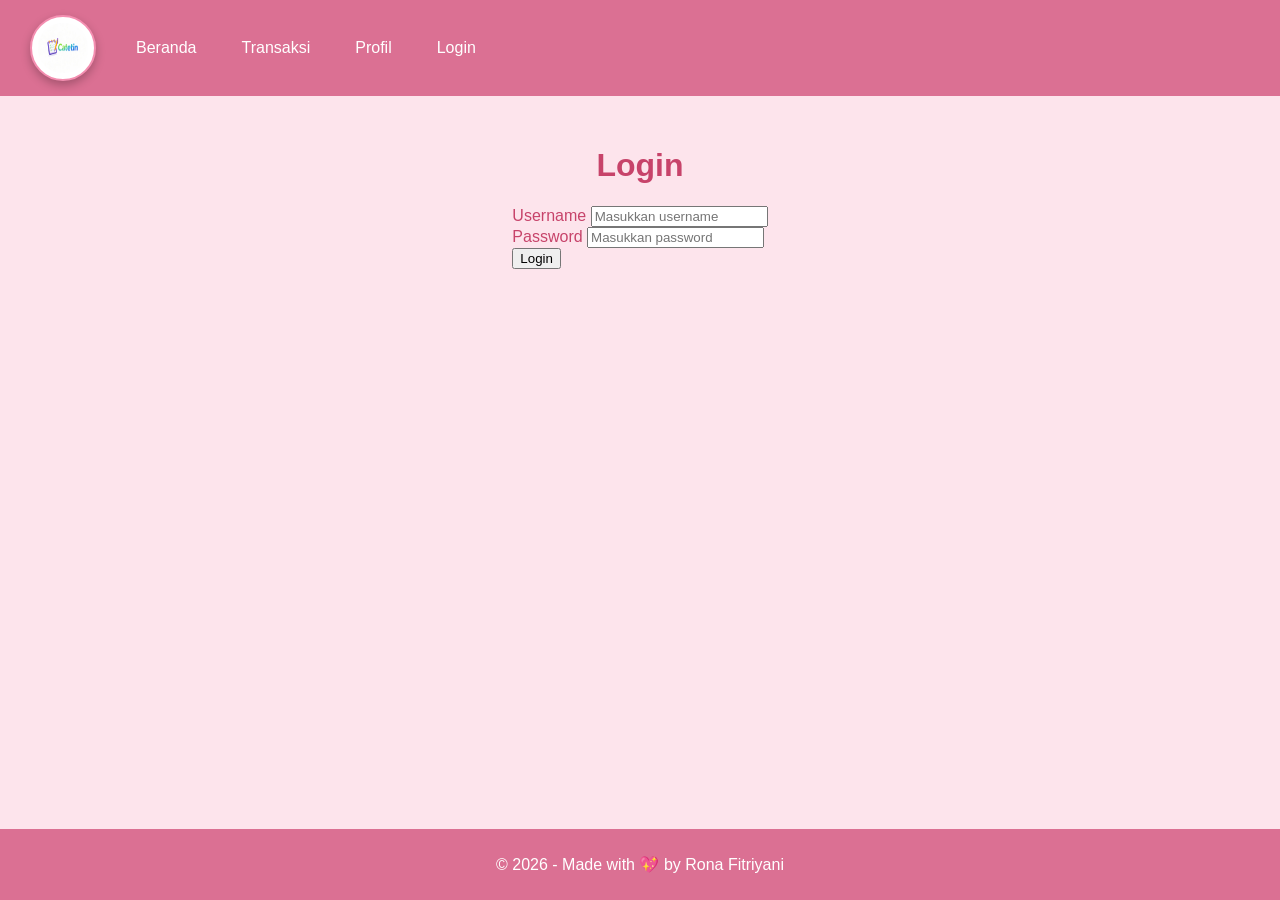
<file: index.html>
<!DOCTYPE html>
<html lang="id">
<head>
    <meta charset="UTF-8">
    <title> Catetin by Rona</title>
    <link rel="stylesheet" href="css/style.css">
</head>
<body>
    <script>
  if (localStorage.getItem("login") !== "true") {
    window.location.href = "login.html";
  }
</script>

<header>
    <img src="logo.jpeg" alt="logo catetin" class="logo">
    <nav>
        <ul>
            <li><a href="index.html">Beranda</a></li>
            <li><a href="transaksi.html">Transaksi</a></li>
            <li><a href="profile.html">Profil</a></li>
            <li><a href="#" onclick="logout()">logout</a></li>
        </ul>
    </nav>
</header>

<main class="container">
  <div class="section-card">

    <h1>Hai, Selamat datang di <span class="brand"> Catetin 💖</span></h1>
    <p class="subtitle">
    Yuk, mulai catat pemasukkan dan pengeluaran harianmu supaya lebih terkontrol.</p>
    <p class="hint-text">Mulai dari langkah kecil hari ini!</p>

    <a href="transaksi.html" class="btn">📝 Mulai catat transaksi 📝</a>
    <div class="hero-divider"></div>
        <h2>Fitur Utama :</h2>

        <div class="feature-grid">
          <div class="feature-card">
            <li> Pencatatan </li>
            <p>Input transaksi pemasukan dan pengeluaran dengan cepat.</p>
          </div>

          <div class="feature-card">
            <li> Kategori </li>
            <p>Kelompokkan transaksi berdasarkan kategori agar mudah dicari.</p>
          </div>

          <div class="feature-card">
            <li> Daftar transaksi </li>
            <p>Transaksi ditampilkan dalam tabel yang rapi dan jelas.</p>
          </div>

          <div class="feature-card">
            <li> Fitur responsif </li>
            <p>Tampilan menyesuaikan layar laptop maupun HP.</p>
    </div>
</main>
<footer>
    <p>© 2026 Catetin - Made with 💖 by Rona Fitriyani</p>
</footer>
<script src="js/script.js"></script>
<script>
  function logout() {
    localStorage.removeItem("login");
    window.location.href = "login.html";
  }
</script>
</file>
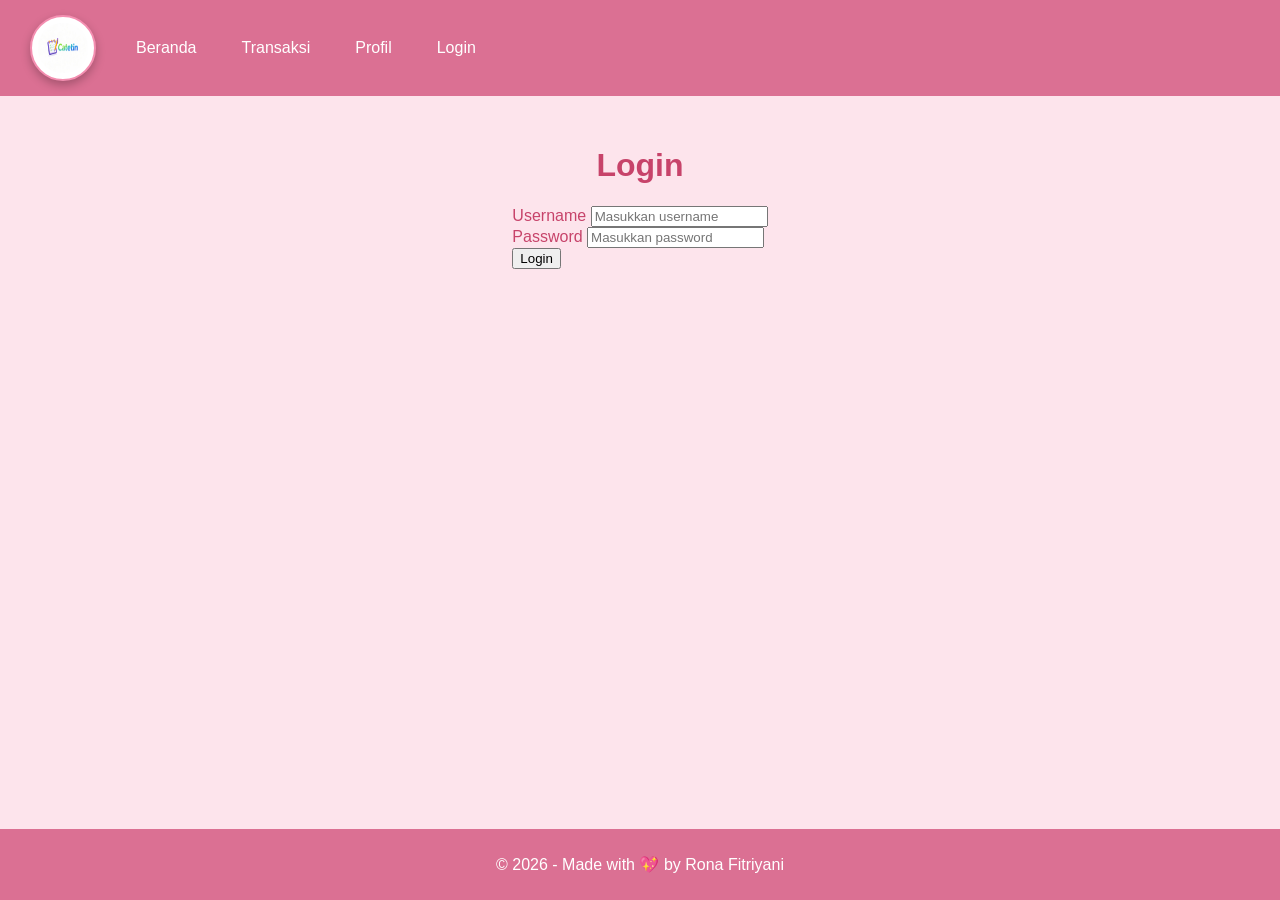
<file: login.html>
<!DOCTYPE html>
<html lang="id">
<head>
  <meta charset="UTF-8" />
  <meta name="viewport" content="width=device-width, initial-scale=1.0"/>
  <title>Login</title>
  <link rel="stylesheet" href="css/style.css">
</head>
<body>

<header>
  <img src="logo.jpeg" alt="Logo" class="logo">
  <nav>
    <ul>
      <li><a href="index.html">Beranda</a></li>
      <li><a href="transaksi.html">Transaksi</a></li>
      <li><a href="profil.html">Profil</a></li>
      <li><a href="login.html" class="active">Login</a></li>
    </ul>
  </nav>
</header>

<main>
  <h1>Login</h1>

  <form class="login-form" id="loginForm">
    <div class="form-group">
      <label>Username</label>
      <input type="text" id="username" placeholder="Masukkan username">
    </div>

    <div class="form-group">
      <label>Password</label>
      <input type="password" id="password" placeholder="Masukkan password">
    </div>

    <button type="submit" class="btn-login">Login</button>
  </form>
</main>

<footer>
  <p>©️ 2026 - Made with 💖 by Rona Fitriyani</p>
</footer>

<script src="js/login.js"></script>
</body>
</html>
</file>
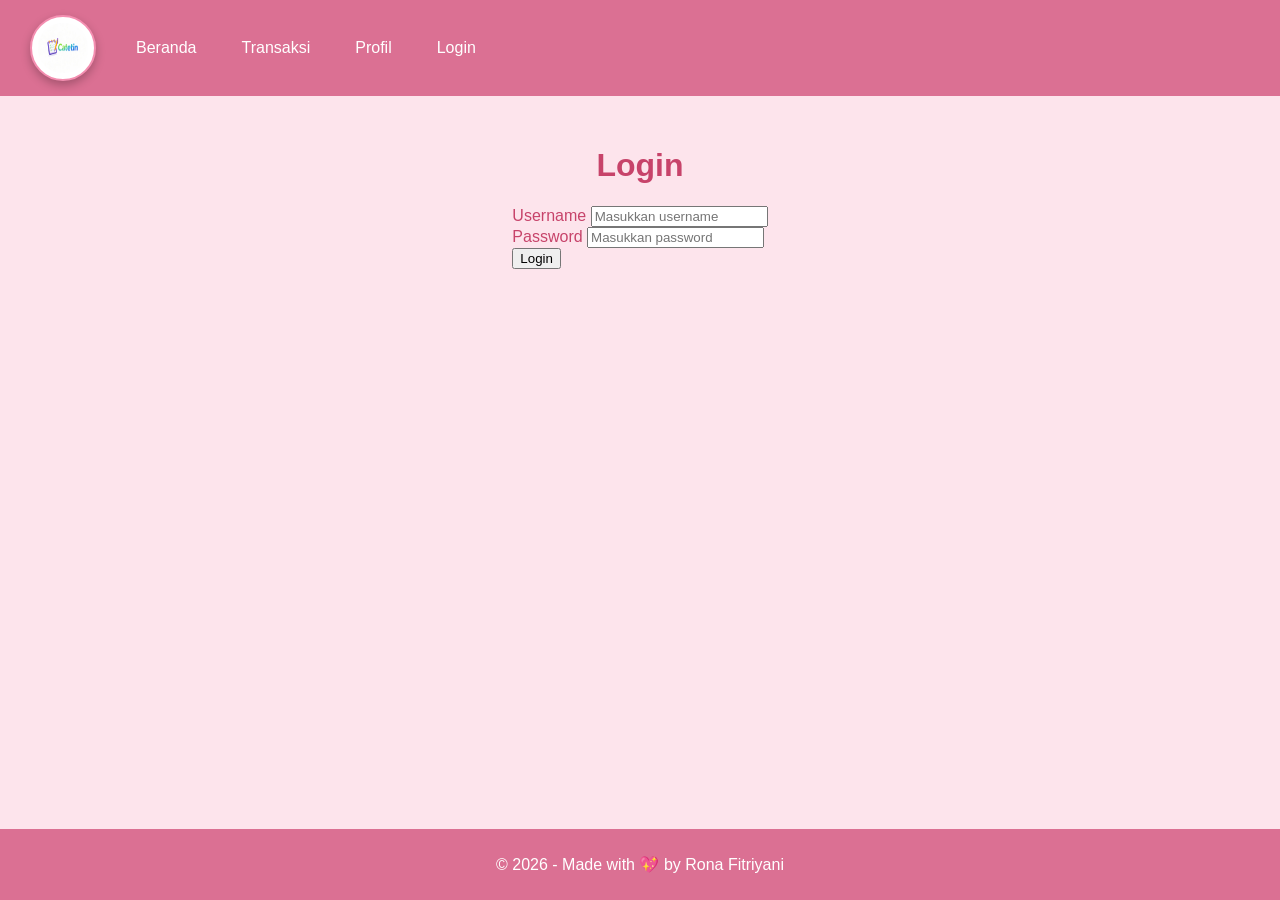
<file: profil.html>
<!DOCTYPE html>
<html lang="id">
<head>
  <meta charset="UTF-8">
  <title>Profil</title>
  <link rel="stylesheet" href="css/style.css">
</head>
<body>

<!-- Proteksi halaman (harus login) -->
<script>
  if (localStorage.getItem("login") !== "true") {
    window.location.href = "login.html";
  }
</script>

<header>
  <img src="logo.jpeg" alt="Logo Catetin">
  <nav>
    <ul>
      <li><a href="index.html">Beranda</a></li>
      <li><a href="transaksi.html">Transaksi</a></li>
      <li><a href="profil.html">profil</a></li>
      <li><a href="#" onclick="logout()">Logout</a></li>
    </ul>
  </nav>
</header>

<main>
  <h2>Profil Aplikasi</h2> 

  <p>
    <strong>Catetin</strong> adalah aplikasi web sederhana yang dibuat untuk
    membantu pengguna dalam mencatat transaksi keuangan, baik pemasukan
    maupun pengeluaran.
  </p>

  <h3>Tujuan Pembuatan</h3>
  <p>
    Aplikasi ini dibuat sebagai bagian dari tugas UTS mata kuliah
    <strong>Pemrograman Web I</strong>, dengan tujuan untuk menerapkan konsep
    dasar HTML, CSS, dan JavaScript dalam membangun aplikasi web.
  </p>

  <h3>Fitur Aplikasi</h3>
  <ul>
    <li>Pencatatan transaksi keuangan</li>
    <li>Menampilkan daftar transaksi</li>
    <li>Validasi form menggunakan JavaScript</li>
    <li>Login dan logout sederhana</li>
    <li>Tampilan web responsif</li>
  </ul>

  <h3>Profil Pembuat</h3>
  <table border="1" cellpadding="8">
    <tr>
      <td>Nama</td>
      <td>Rona Fitriyani</td>
    </tr>
    <tr>
      <td>NIM</td>
      <td>251011701083</td>
    </tr>
    <tr>
      <td>Mata Kuliah</td>
      <td>Pemrograman Web I</td>
    </tr>
    <tr>
      <td>Contact</td>
      <td>082-111-277-016</td>
    </tr>
  </table>
</main>

<footer>
  <p>©️ 2026 - Made with 💖 by Rona Fitriyani</p>
</footer>

<script>
  function logout() {
    localStorage.removeItem("login");
    window.location.href = "login.html";
  }
</script>

</body>
</html>
</file>
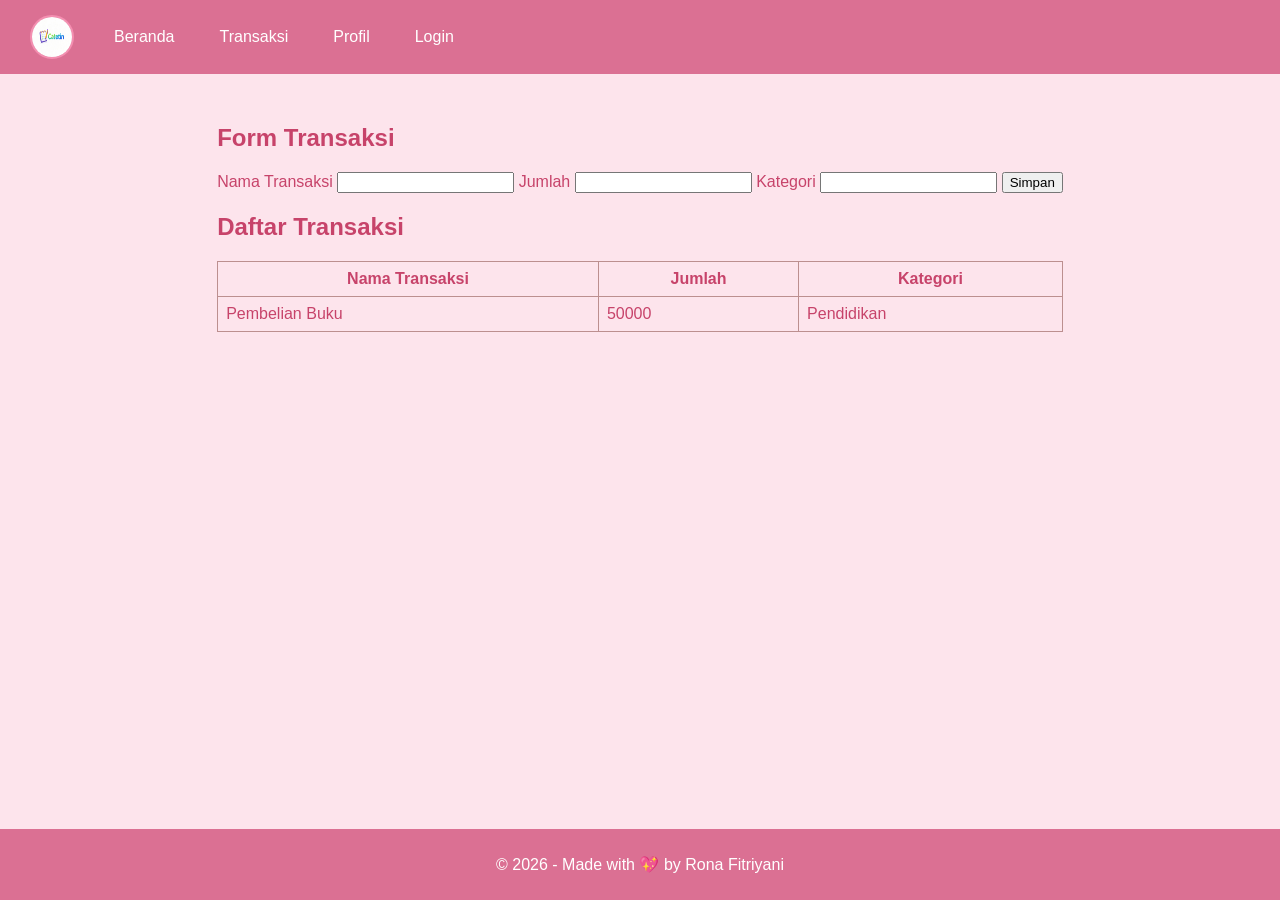
<file: transaksi.html>
<!DOCTYPE html>
<html lang="id">
<head>
    <meta charset="UTF-8">
    <title>Transaksi</title>
    <link rel="stylesheet" href="css/style.css">
</head>
<body>

<header>
    <img src="logo.jpeg" alt="Logo">
    <nav>
        <ul>
            <li><a href="index.html">Beranda</a></li>
            <li><a href="transaksi.html">Transaksi</a></li>
            <li><a href="profil.html">Profil</a></li>
            <li><a href="login.html">Login</a></li>
        </ul>
    </nav>
</header>

<main>
    <h2>Form Transaksi</h2>

    <form id="formTransaksi">
        <label>Nama Transaksi</label>
        <input type="text" id="nama">

        <label>Jumlah</label>
        <input type="number" id="jumlah">

        <label>Kategori</label>
        <input type="text" id="kategori">

        <button type="submit">Simpan</button>
        <p id="pesanError"></p>
    </form>

    <h2>Daftar Transaksi</h2>
    <table id="tabelTransaksi" border="1">
        <thead>
        <tr>
            <th>Nama Transaksi</th>
            <th>Jumlah</th>
            <th>Kategori</th>
        </tr>
        </thead>
        <tbody id="bodyTransaksi">
        <tr>
            <td>Pembelian Buku</td>
            <td>50000</td>
            <td>Pendidikan</td>
        </tr>
        </tbody>
    </table>
</main>

<footer>
    <p>© 2026 - Made with 💖 by Rona Fitriyani</p>
</footer>
<script src="js/script.js"></script>

</body>
</html>
</file>
<file: css/style.css>
html, body{
    height: 100%;
    margin: 0;
}


body {
    color: #c7436a;
    background: #fde4ec;
    display: flex;
    flex-direction: column;
    font-family: 'poppins', sans-serif;
    margin: 0;
}
.logo{
    width: 50px;
    height:50px;
    border-radius: : 50px;
    background: white;
    padding: 6px;
    box-shadow: 0 4px 10px rgba(0,0,0,0.25);
}
header {
    background: palevioletred;
    color: white;
    display: flex;
    align-items: center;
    justify-content: :space-between;
    padding: 15px 30px;
}

header img {
    width: 40px;
    height: 40px;
    border-radius: 50%;
    border: 2px solid #f48fb1;
}

nav ul {
    list-style: none;
    display: inline-flex;
    justify-content: center;
    align-items: center;
    margin: 0;
    padding: auto;
    gap: 30px;
}

nav ul li {
    margin-right: 15px;
}

nav ul li a{
    color:white;
    text-decoration: none;
}
.main a{
    color: #c7436a;
    text-decoration: none;
}
main {
    max-width: 1000px;
    flex: 1;
    margin: auto;
    padding: 30px;
}
main h1{
    text-align: center;
}

table {
    width: 100%;
    border-collapse: collapse;
}

table, th, td {
    border: 1px solid rosybrown;
    padding: 8px;
}

footer {
    background:palevioletred;
    color: white;
    text-align: center;
    padding: 10px;
}

/* Responsive */
@media (max-width: 600px) {
    nav ul {
        flex-direction: column;
    }
    /* ===== Beranda (Index) ===== */
.container{
  width: min(1000px, 92%);
  margin: 0 auto;
  padding: 30px 0 60px;
}

.hero{
  display: flex;
  gap: 25px;
  align-items: stretch;
  margin-top: 10px;
}

.hero h1{
  margin: 0 0 10px;
  font-size: 34px;
}
.hero-divider{
    width:60px;
    height: 6px;
    background: white;
    border-radius:10px;
    margin: 14px0;
}

.brand{
  background: rgba(255,255,255,0.4);
  padding: 2px 10px;
  border-radius: 10px;
}

.subtitle{
  max-width: 600px;
  line-height: 1.6;
  margin: 0 0 18px;
}

.hero-actions{
  display: flex;
  gap: 12px;
  flex-wrap: wrap;
}

.btn{
  display: inline-block;
  padding: 10px 16px;
  border-radius: 10px;
  text-decoration: none;
  background:#f48fb1;
  color: white;
  font-weight: 600;
}

.btn:hover{ opacity: .9; }

.btn-outline{
  background: transparent;
  border: 2px solid white;
  color: palevioletred;
}
.section-card{
    background: #ffffff;
    padding: 25px;
    border-radius: 16px;
    box-shadow: 0 8px 20px rgba(231,84,128,0.25);
    margin-bottom: 25px;
}

.hero-card{
  min-width: 260px;
  background: rgba(255,255,255,0.35);
  border: 1px solid rgba(0,0,0,0.08);
  border-radius: 14px;
  padding: 18px;
}

.hero-card h3{
  margin-top: 0;
}

.features{
  margin-top: 35px;
}

.features h2{
  text-align: center;
  margin-bottom: 18px;
}

.grid{
  display: grid;
  grid-template-columns: repeat(4, 1fr);
  gap: 15px;
}

.card{
  background: rgba(255,255,255,0.35);
  border: 1px solid rgba(0,0,0,0.08);
  border-radius: 14px;
  padding: 16px;
  transition: transform .2s;
}

.card:hover{
  transform: translateY(-4px);
}

/* Responsive */
@media (max-width: 900px){
  .hero{ flex-direction: column; }
  .grid{ grid-template-columns: repeat(2, 1fr); }
}

@media (max-width: 520px){
  .grid{ grid-template-columns: 1fr; }
}
/* ===== Card Konten ===== */
.container {
  width: min(1000px, 92%);
  margin: 0 auto;
  padding: 30px 0;
}

.content-card {
  background: white;
  border-radius: 18px;
  padding: 30px;
  box-shadow: 0 10px 25px rgba(231,84,128,0.25);
}

/* Checklist */
.checklist {
  list-style: none;
  padding-left: 0;
  margin-bottom: 30px;
}

.checklist li {
  margin-bottom: 10px;
  font-weight: 500;
}

.checklist li::before {
  content: "✔";
  color: #e75480;
  margin-right: 10px;
}

/* Grid fitur */
.feature-grid {
  display: grid;
  grid-template-columns: repeat(2, 1fr);
  gap: 18px;
}

.feature-card {
  background: #fde4ec;
  border-radius: 14px;
  padding: 20px;
  border: 1px solid #f5b7c9;
  transition: transform .2s, box-shadow .2s;
}

.feature-card:hover {
  transform: translateY(-5px);
  box-shadow: 0 8px 18px rgba(231,84,128,0.3);
}

.feature-card h3 {
  margin-top: 0;
  color: #c7436a;
}

/* Responsive */
@media (max-width: 600px) {
  .feature-grid {
    grid-template-columns: 1fr;
  }
}
/* ===== Beranda Card Layout ===== */
.container {
  max-width: 1000px;
  margin: 30px auto;
  padding: 0 20px;
}

.content-card {
  background: #ffffff;
  padding: 30px;
  border-radius: 20px;
  box-shadow: 0 12px 25px rgba(231,84,128,0.25);
}

/* Dua kolom */
.two-col {
  display: grid;
  grid-template-columns: 1fr 1fr;
  gap: 30px;
  margin-top: 25px;
}

/* Checklist */
.checklist {
  list-style: none;
  padding: 0;
}

.checklist li {
  margin-bottom: 10px;
  font-weight: 500;
}

.checklist li::before {
  content: "✔ ";
  color: #e75480;
  font-weight: bold;
}

/* Card fitur */
.feature-grid {
  display: grid;
  grid-template-columns: 1fr 1fr;
  gap: 15px;
}

.feature-card {
  background: #fde4ec;
  padding: 18px;
  border-radius: 14px;
  border: 1px solid #f5b7c9;
  transition: transform 0.2s;
}

.feature-card:hover {
  transform: translateY(-5px);
}
.hint-text{
    color:#f48fb1;
}

/* Responsive */
@media (max-width: 768px) {
  .two-col {
    grid-template-columns: 1fr;
  }
  .feature-grid {
    grid-template-columns: 1fr;
  }
  .login-form {
  max-width: 420px;
  margin: 60px auto;
  text-align: center;
  background-color: #ffffff;
  padding:30px ;
  box-shadow: 0 10px 25px rgba(231,84,128,0.25);

.form-group {
  margin-bottom: 15px;
  text-align: left;
}
.form-group input {
  width: 100%;
  padding: 8px;
  border-radius: 6px;
  border: 1px solid #ccc;
}

/* TOMBOL LOGIN */
.btn-login {
  margin-top: 20px;
  padding: 12px 14px;
  background: linear-gradient(135deg, #f06292 , #ec407a);
  color: white;
  border: none;
  border-radius: 25px;
  font-size: 16px;
  font-weight: 600;
  cursor: pointer;
  transition: all0.3s ease;
}

.btn-login:hover {
  background: linear-gradient(135deg, #f06292 , #ec407a);
  transform: translate(-2px);
  box-shadow: 0 8px 18px rgba (216,27,96,0.4);
}
}
</file>
